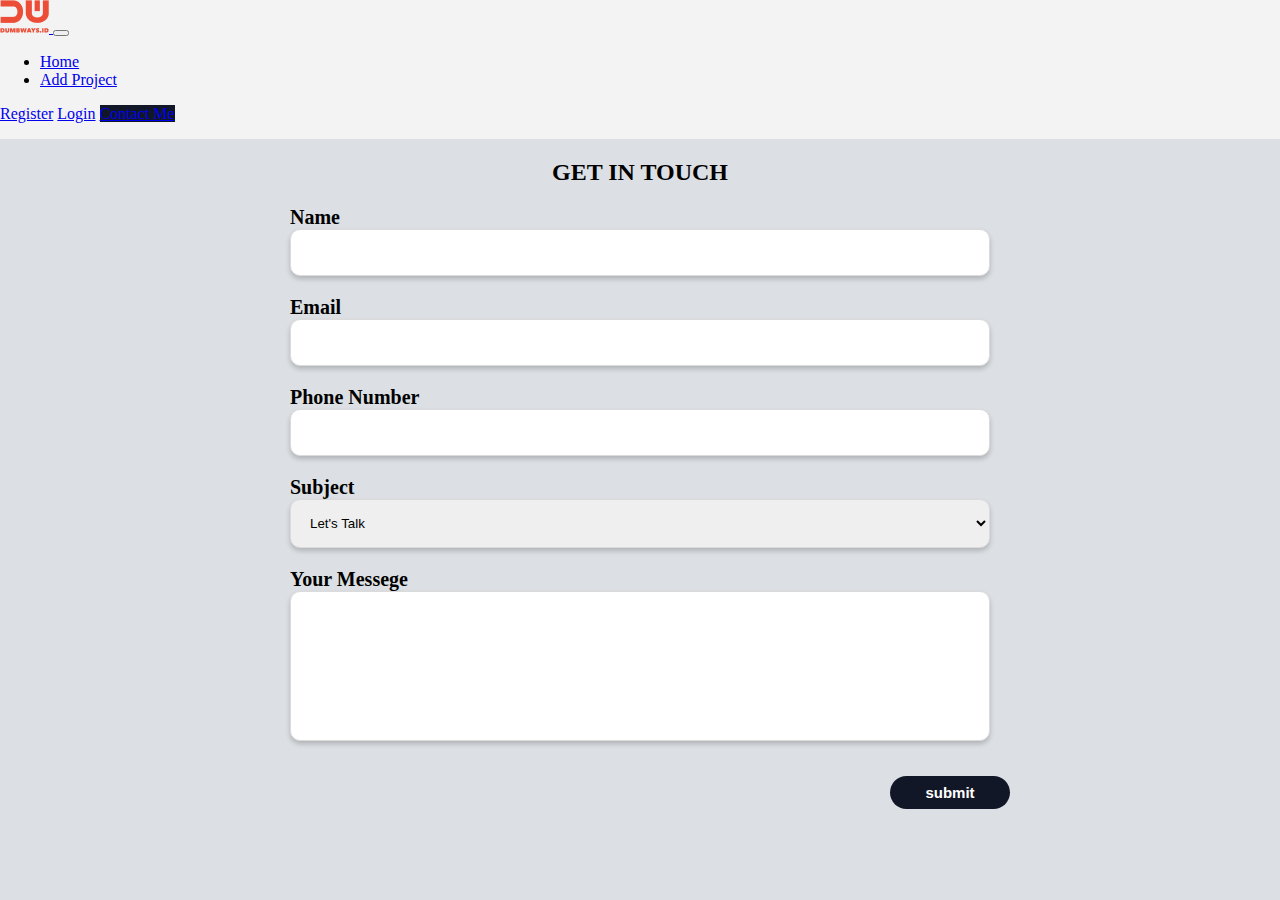
<file: contact.html>
<html>
<head>
    <link
    rel="stylesheet"
    href="https://cdnjs.cloudflare.com/ajax/libs/font-awesome/6.2.1/css/all.min.css"
    integrity="sha512-MV7K8+y+gLIBoVD59lQIYicR65iaqukzvf/nwasF0nqhPay5w/9lJmVM2hMDcnK1OnMGCdVK+iQrJ7lzPJQd1w=="
    crossorigin="anonymous"
    referrerpolicy="no-referrer" />
    <link href="https://cdn.jsdelivr.net/npm/bootstrap@5.3.0-alpha3/dist/css/bootstrap.min.css" rel="stylesheet" integrity="sha384-KK94CHFLLe+nY2dmCWGMq91rCGa5gtU4mk92HdvYe+M/SXH301p5ILy+dN9+nJOZ" crossorigin="anonymous">
    <link href="./assets/css/style.css" rel="stylesheet">
    <meta name="viewport" content="width=device-width, initial-scale=1.0" />
    <title>Contact Me</title>
</head>
<body>
    <nav class="navbar navbar-expand-lg bg-body-tertiary">
        <div class="container">
            <a class="navbar-brand" href="#">
                <img src="./assets/logo/logo.png"/>
            </a>
            <button class="navbar-toggler" type="button" data-bs-toggle="collapse" data-bs-target="#navbarSupportedContent" aria-controls="navbarSupportedContent" aria-expanded="false" aria-label="Toggle navigation">
                <span class="navbar-toggler-icon"></span>
            </button>
            <div class="collapse navbar-collapse" id="navbarSupportedContent">
                <ul class="navbar-nav me-auto mb-2 mb-lg-0">
                    <li class="nav-item">
                        <a class="nav-link active" aria-current="page" href="/">Home</a>
                    </li>
                    <li class="nav-item">
                        <a class="nav-link" href="/addProject">Add Project</a>
                    </li>
                </ul>
                <form class="d-flex">
                    <a href="/register" class="me-3 nav-link" >Register</a>
                    <a href="/login" class="me-3 nav-link">Login</a>
                    <a href="/contact" class="btn text-white contact-me">
                        Contact Me
                    </a>
                </form>
          </div>
        </div>
      </nav>
<div class="container">
        <h2 class="center mt-5"> GET IN TOUCH</h2>
        <div style="width:700px; margin: auto;">
        <form class="form-myProject" :>
            <div>
                <label for="name">Name</label>
                <input type="text" id="name">
            </div>
            <div>
                <label for="email">Email</label>
                <input type="text" id="email">
            </div>
            <div>
                <label for="phone">Phone Number</label>
                <input type="number" id="phone">
            </div>
            <div>
                <label for="subject">Subject</label>
                <select id="subject">
                    <option>Let's Talk</option>
                    <option>Let's Collaboration</option>
                    <option>I am Hiring</option>
                </select>
            </div>
            <div>
                <label for="message">Your Messege</label>
                <textarea id="message" class="textarea"></textarea>
            </div>
            <div class="submit-button">
                <button class="button" type="button" onclick="getData()">submit</button>
            </div>
        </form>
    </div>
</div>
<br><br><br>
<script src="./assets/js/script.js"></script>
<script src="./assets/js/hamburger-menu.js"></script> 
<script src="https://cdn.jsdelivr.net/npm/bootstrap@5.3.0-alpha3/dist/js/bootstrap.bundle.min.js" integrity="sha384-ENjdO4Dr2bkBIFxQpeoTz1HIcje39Wm4jDKdf19U8gI4ddQ3GYNS7NTKfAdVQSZe" crossorigin="anonymous"></script>

</body>
</html>
</file>
<file: assets/css/style.css>
body {
    margin: 0;
     font-family: Poppins;
     background-color: #DCE0E4;
 }
/* navbar */ 
nav {
    display: flex;
    background-color: #F4F3F3;
    justify-content: space-between;
}
.nav-left ul{
    display: flex;
    align-items: center;
    list-style-type: none;
    
}

.nav-left a {
    text-decoration: none;
    color: black;
    margin-left: 30px;
    font-weight: 600;
}
.nav-left a:hover{
    color:rgb(255, 97, 40);
}
.nav-left{
margin-left: 50px;
}

.button-nav button { 
display: flex;
background-color: #111727;
padding:7px;
color: white;
border-radius:7px;
width: 100px;
justify-content: center;
margin-top: 20px;
margin-right:50px;
}
.contact-me{
    background-color: #111727; 
}
.contact-me:hover{
    background-color: #000000;
    color:rgb(255, 255, 255);
}
/* .active{
    background-color: rgb(255, 97, 40) !important;
   
} */

.humberger-nav-container .button  {
    padding:10px;
    width:140px;
    border-radius:10px;
    border:none;
    background-color: #111727;
    color: rgb(243, 243, 243);
    font-size:17px;
    display: flex;
    margin: 0 auto;
    justify-content: center;
    font-weight: 550;
}

#barsmenu {
    display: none;
}
/* form */
.form-myProject {
margin: 0 !important;
}
form input, textarea, select {
width: 100%;
padding: 15px;
border: 1px solid #dbdbdb;
box-shadow: 0 3px 5px rgba(0, 0, 0, 0.2);
border-radius:10px;
}
form div {
    margin-top:20px;
}
form label {
    font-size:20px;
    font-weight:600;
}

.center {
  text-align: center;
}

form .button  {
    margin: 15px 0 0 600px;
    padding:8px;
    width:120px;
    border-radius:30px;
    border:none;
    background-color: #111727;
    color: white;
    font-size:15px;
    font-weight: bold;
}


form .textarea {
    resize: none;
    height: 150px;  
}

/* home */
.container-home {
    background-color:white; 
    margin: 50px auto;
    border-radius:5px;
    padding:50px 100px;
    box-shadow: 0 15px 10px rgba(0,0,0,0.2);
    display:flex;
    justify-content: space-between;

}
.left-information {
    width: 515px;
}
.left-information p {
    text-align: justify;
}
.left-information h1 {
    justify-content:center ;
}
.left-information span{
    font-size: 20px;
}
.icon-sosmed {  
    justify-content:center ;
    margin-top:50px;
}
.contact{
    width:100px; 
    padding:8px;
    border-radius:200px;
    background-color: rgb(17, 23, 39);
    color:white; 
    font-size:18px;
    margin-top: 20px;
}
.icon-sosmed img{
    width:40px;
    height:40px;
}

.icon-gap {
    margin-left: 20px;
}
.right-information{ 
    width:380px;
    height:auto;
    border-radius:10px;
    box-shadow: 0 0px 15px rgba(0,0,0,0.2) ;
    text-align: center;
}
.right-information img {
    width: 100%; 
    border-top-right-radius:10px; 
    border-top-left-radius: 10px;
}
.right-information a{
    font-size: 25px;
    text-align: center;
    font-weight: bold;
}
.right-information span{
    font-size: 15px;
    font-weight: bold;
    margin-top: -10px;
}


/* HOME */


/*  my Project* input*/
.checkbox input{
    width: 20px;
    height: 20px;
    margin-right: 18px;
}
.checkbox label{
    font-size: 25px;
    font-weight: 500;
}
.date{
    display: flex;
    justify-content: space-between;
}

.input-img{    
    display: flex;
    background: #f4f3f3;
    cursor: pointer;
    margin-top: 5px;
    justify-content:space-between;
    border-radius: 10px;
    text-align: center;
    box-shadow: 0 3px 5px 
    rgba(0,0,0,0.2) ;
}
.input-img p{
    background-color: E4E4E4;
    font-size: 20px;
    padding: 10px 30px 10px;
    color: rgb(59, 59, 59);
    margin:0;
    border-top-left-radius: 10px;
    border-bottom-left-radius: 10px;
}
.input-img img{
    margin: 10px;
}
 
/* konten myProject */
.myProject{
    width: 100%;
    background-color: #F8F8F8;
}
.myProject h1{
    margin-top: 10px;
    text-align: center;
}
.project{
    margin: 0 auto;
    display: flex;
    flex-flow: wrap;
    justify-content: center;
}
/* .project .contents{
    background-color: #ffffff;
    width:280px;
    padding: 10px;
    margin-right:30px;
    margin-bottom: 20px;
    border-radius: 10px;
    box-shadow: 0 3px 5px 
    rgba(0,0,0,0.2) ;
} */

.contents img{
    width:100%;
    height:200px;
    border-radius:10px;
    object-fit: cover;
}

.title-project{
    font-size:17px;
    font-weight: 600;
}
.duration-project{
    font-size: 13px;
    margin-top: 0;
}
.descrip-project{
    font-size: 15px;
    white-space: nowrap;
    text-overflow: ellipsis;
    overflow: hidden;
    margin-bottom: 10px;
}
.card .tech{
    width:30px;
    height: 30px;
    margin-right: 5px;
}
.button-edit-delete{
    display: flex;
    justify-content:space-between;
   
}
.button-edit-delete .edit{
    width:145px;
    padding: 5px;
    background-color:#111727;
    font-size: 15px;
    color: white;
    border: 1px solid #ffffff;
    border-radius: 10px;
    box-shadow: 0 0px 5px 
    rgba(0,0,0,0.2) ;
}
.edit:hover{
    background-color:#1e28b6;
}
.button-edit-delete .delete{
    width: 145px;
    font-size: 15px;
    color: white;
    border: 1px solid #ffffff;
    box-shadow: 0 0px 5px 
    rgba(0,0,0,0.2) ;
    border-radius: 10px;
    background-color: #111727;
}
.delete:hover{
    background-color: #dd2828;
}
.detail-content{
    margin:0;
    padding: 0 30px;
    
}
.detail-content h1{
    text-align: center;
}
.container-detail-project {
    display: flex;
    justify-content: space-between;
}


.bars{
    width:25px;  
    border:2px solid rgb(0, 0, 0, 0.6);
    display: block;
    margin-bottom:3px;
}
.cv{
    text-decoration: none;
    color: #000000;
    font-size: 18px;
    
}
.download-cv{
    width: 30px; 
    height: 30px; 
    margin-left:10px;
    text-decoration: none;
}
/* testimonial */
.container-testi{  
    display: flex;  
    flex-flow: wrap;
    justify-content: center;
}
.card{  
    background-color: rgba(255, 255, 255, 0.8);
    box-shadow: 0 0px 10px rgba(0, 0, 0, 0.4);
    border-radius:7px;
    padding: 20px;
    margin: 0 10px;
}
.card .img{
    width: 100%;
    height:180px;
    object-fit: cover;

}
.card .quote{
    font-size:15px;
    white-space: nowrap;
    text-overflow: ellipsis;
    overflow: hidden;
}
.card .nama{
    text-align: right;
    margin-right: 30px;
    font-weight:600;

}
.rating-btn{
    width:50px;
    padding: 10px;
    border:0.5px solid white;
    color:white;
    box-shadow: 0 0px 10px rgba(0, 0, 0, 0.2);
    background-color:#111727;
}
/* testimonial */


/* responsive */
@media only screen and (max-width:900px) {
    nav{
        background-color: #DCE0E4;
    }
    .nav-left{
        margin-left:1px;
        align-items: center;
    }
    #barsmenu{
        display: flex;
        margin-right:10px;
    }
    .nav-left li{
        display: none;
    }
    .button-nav{
        display: none;
    }
    .humberger-nav-container .button .active{
        background-color: orangered;
    }
    /* HOME */
    .container-home{
        flex-direction: column;
        margin:20px 45px;
        padding:10px 50px;   
    }
    .left-information{
        width: 100%;
        justify-self:center;
    }
    .left-information h1{
        font-size:25px;
        
    }
    .left-information p{
        font-size:14px;
    }
    .left-information .contact{
        margin-right:20px;
        font-size:15px;
        padding:5px 10px;
    }
    .left-information .cv{
        font-size:17px;
        margin-left:16px;
    }
    .right-information{
        width:60%;
        margin:20px auto;
    }
    .right-information img{
        width:100%;
        height:50%;
        object-fit: cover;
    }
    .right-information a{
        font-size: 20px;
        text-align: center;
        font-weight: bold;
    }
    .right-information span{
        font-size: 13px;
    }
    .icon-sosmed{
        margin-left:200px;
    }
    .icon-gap{
        margin-left:10px;
    }

    .icon-sosmed img{
        width:35px;
        height:35px;        
    }
    .icon-gap{
        flex-direction:row;
    }
    /* MyProject */
    .center{
        font-size: 25px;
    }
    .form-myProject label{
    font-size:20px;
    }
    .form-myProject{
    width:80%;
    }
    .input-img p{
        font-size:17px;
    }
    .submit-button .button{
    margin-left:68%;
    }
    .project{
        width:80%;
        margin: 0 auto;
        display: flex;
        flex-flow: wrap;
        justify-content: center;
    }
    .project .contents{
        width:40%;
    }
    /* testimonial */
    .container-testi{
        width:90%;
        justify-content: center;
        
    }
    .card{
        width: 40%;
        margin: 20px;
        justify-content: center;
    }

}
@media only screen and (max-width:720px){

    .icon-sosmed{
        margin-left:150px;
    }
    .project .contents{
        width:35%;
    }
    .contents .tech{
        width: 20px;
        height: 20px; 
     }
     .download-cv{
        width: 25px; 
        height: 25px; 
        margin-left:5px;
    }
}
@media only screen and (max-width:600px){
    .icon-sosmed{
        margin-left:50px;
    }
    .icon-sosmed img{
        width:25px;
        height:25px;        
    }
    .left-information .cv{
        font-size:14px;
    }
    .download-cv{
        margin-left:3px;
    }
    .left-information .cv{
        margin-left: 0;
    }
    .left-information h1{
        font-size:22px;
    }
}
@media only screen and (max-width:500px){
    .project .contents{
        width:70%;
    }
    .card{
        width: 100%;
    }
}
</file>
